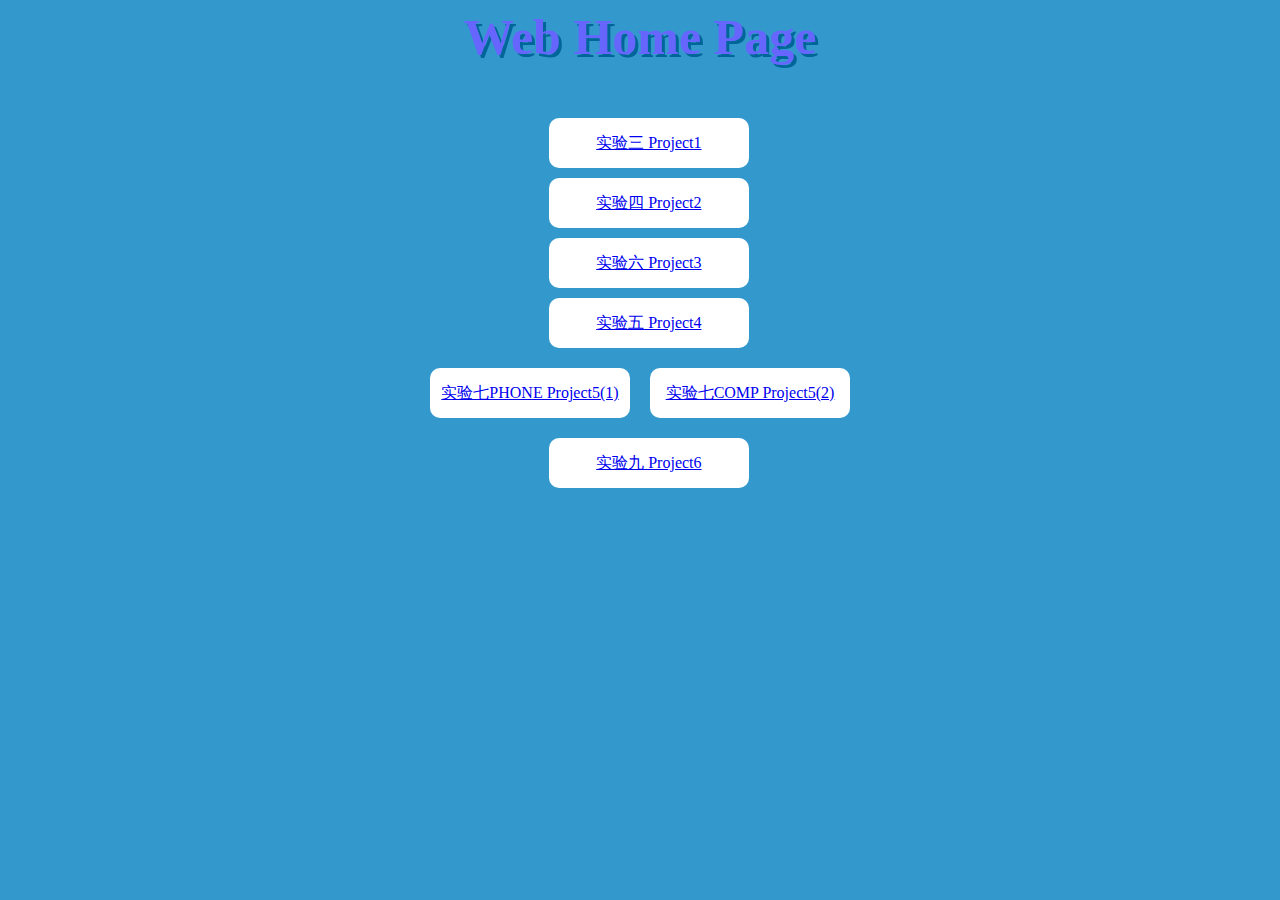
<file: index.html>
<!DOCTYPE html>
<html>
<head>
<meta charset="utf-8">
<meta http-equiv="X-UA-Compatible" content="IE=edge,chrome=1">
<title>Examples</title>
<meta name="description" content="">
<meta name="keywords" content="">
<link href="css/index.css" rel="stylesheet">
</head>
<body bgcolor="#39c">
	<div class="web">Web Home Page</div>

    		<div class="box1">
    			<a href="project1/index.html" target="_blank">实验三  Project1</a>
    		</div>
    		
    	<div class="box1">
    		<a href="project2/index.html" target="_blank">实验四  Project2</a>
    	</div>

    	<div class="box1">
    		<a href="project3/index.html" target="_blank">实验六  Project3</a>
    	</div>
    	<div class="box1">
    		<a href="project4/index.html" target="_blank">实验五  Project4</a>
    	</div>
        <div class="bigbox"> 
    	<div class="box1">
    		<a href="project5(1)/index.html" target="_blank">实验七PHONE Project5(1)</a>
    	</div>
    	<div class="box1">
    		<a href="project5(2)/index.html" target="_blank">实验七COMP Project5(2)</a>
    	</div>
        </div>
        <div class="box1">
    		<a href="project6/index.html" target="_blank">实验九  Project6</a>
</body>
</html>
</file>
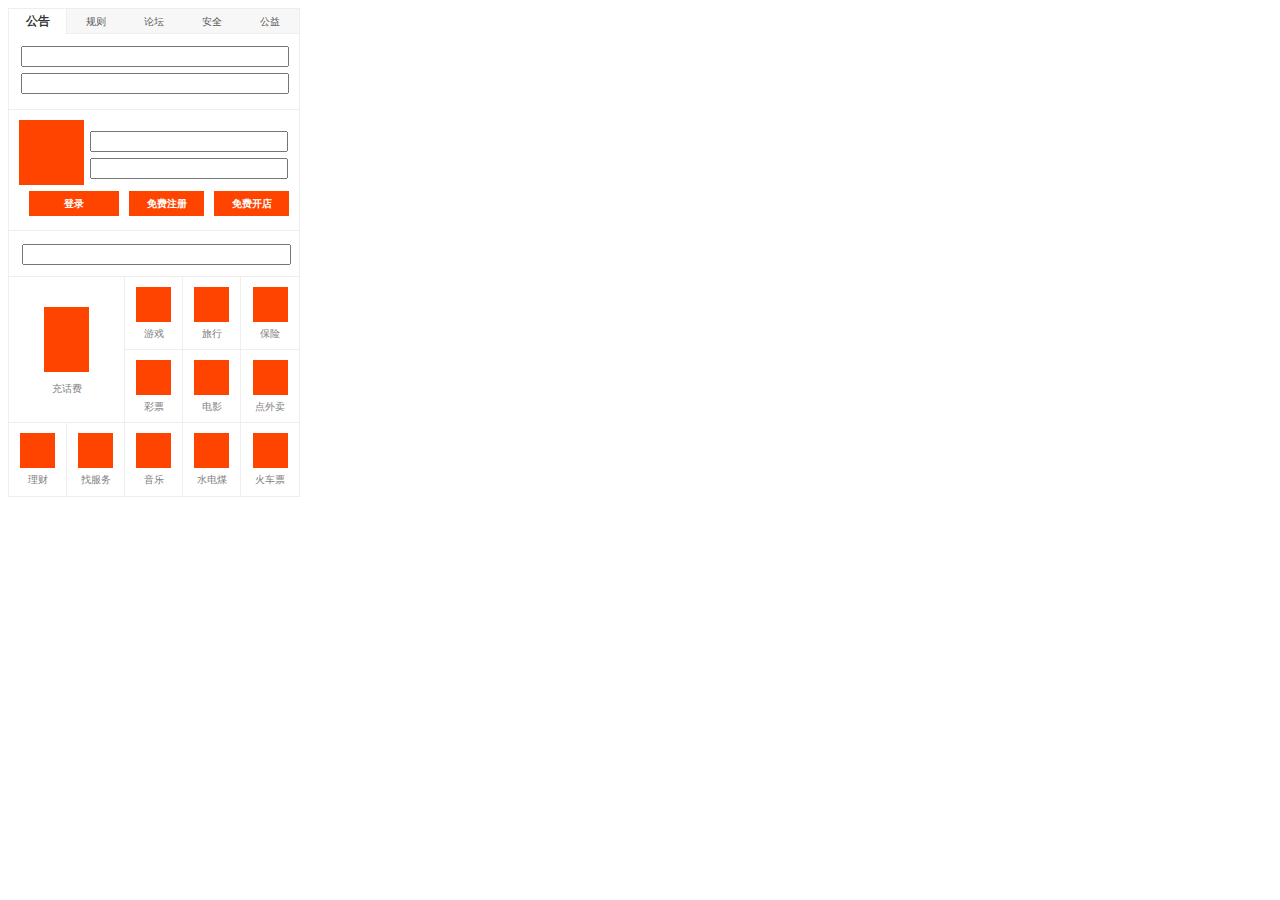
<file: project1/index.html>
<!DOCTYPE html>
<html>
<head>
<meta charset="utf-8">
<meta http-equiv="X-UA-Compatible" content="IE=edge,chrome=1">
<title>Examples</title>
<meta name="description" content="">
<meta name="keywords" content="">
<link href="css/index.css" rel="stylesheet">

</head>
<body>
        <div class="box1">
			<div class="bb1">公告</div>
			<div class="bb2">规则</div>
			<div class="bb2">论坛</div>
			<div class="bb2">安全</div>
			<div class="bb2">公益</div>
        	<input type="text" class="t1">
        	<input type="text" class="t1">
        </div>

        <div class="box2">
            <div class="bb1"></div>
        	<input type="text" class="t2">
        	<input type="text" class="t2">
        </div>
		<div class="box3">
			<div class="bb1">登录</div>
        	<div class="bb2">免费注册</div>
        	<div class="bb2">免费开店</div>
		</div>
        <div class="box4">
        	<input type="text" class="t3">
        </div>

        <div class="box5">
        	<div class="bb1">
        		<div class="b1"></div>
        		充话费
        	</div>
        	<div class="bb4">
        		<div class="b2"></div>
        		保险
        	</div>
        	<div class="bb2">
        		<div class="b2"></div>
        		旅行
        	</div>
        	<div class="bb2">
        		<div class="b2"></div>
        		游戏
        	</div>
        	<div class="bb5">
        		<div class="b2"></div>
        		点外卖
        	</div>
        	<div class="bb3">
        		<div class="b2"></div>
        		电影
        	</div>
        	<div class="bb3">
        		<div class="b2"></div>
        		彩票
        	</div>
        </div>

        <div class="box6">
        	<div class="bb1">
        		<div class="b1"></div>
        		理财
        	</div>
        	<div class="bb1">
        		<div class="b1"></div>
        		找服务
        	</div>
        	<div class="bb1">
        		<div class="b1"></div>
        		音乐
        	</div>
        	<div class="bb1">
        		<div class="b1"></div>
        		水电煤
        	</div>
        	<div class="bb2">
        		<div class="b1"></div>
        		火车票
        	</div>
        </div>
</body>
</html>
</file>
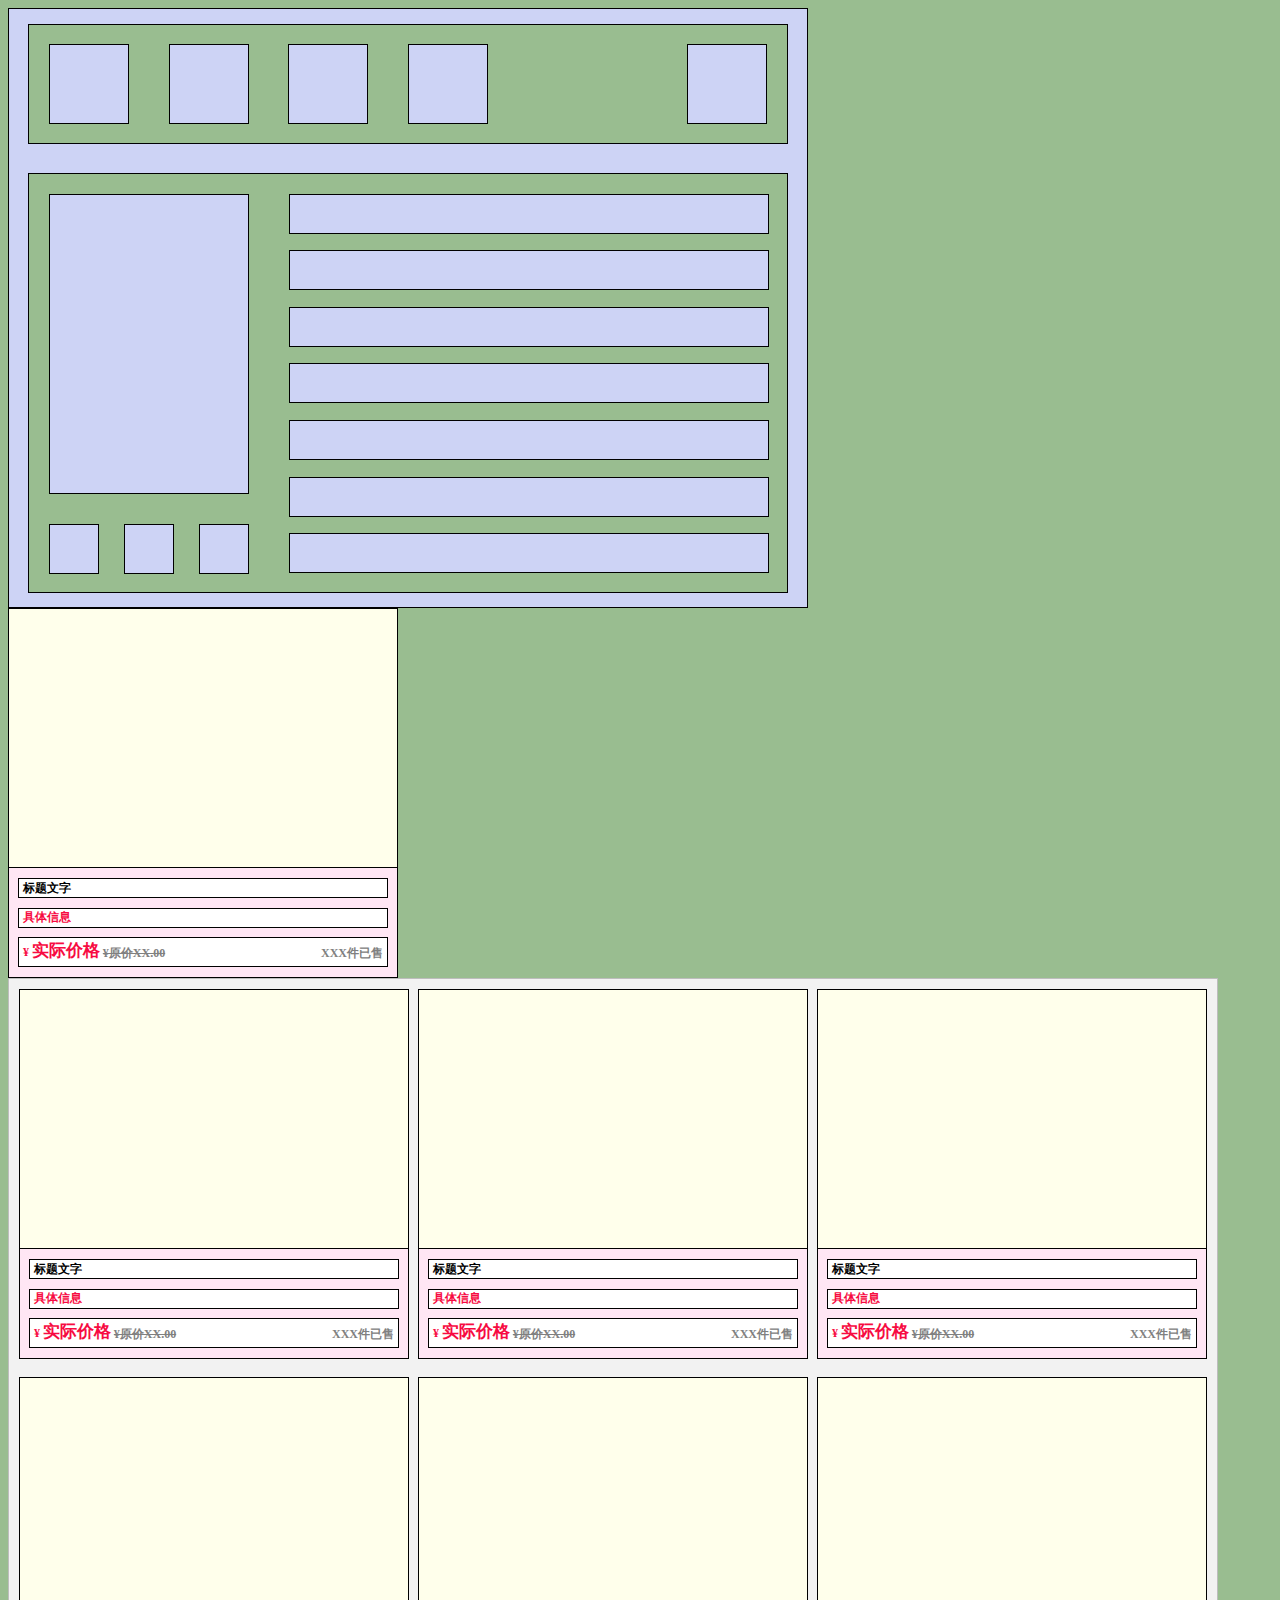
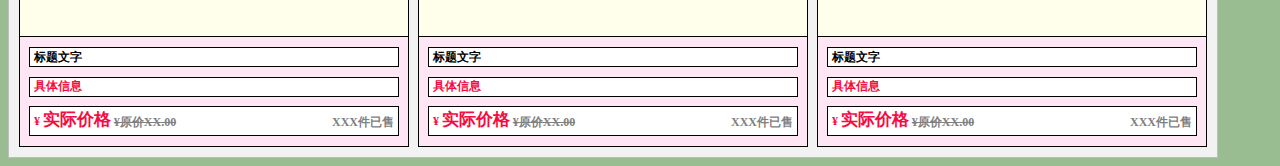
<file: project2/index.html>
<!DOCTYPE html>
<html>
<head>
<meta charset="utf-8">
<meta http-equiv="X-UA-Compatible" content="IE=edge,chrome=1">
<title>Examples</title>
<meta name="description" content="">
<meta name="keywords" content="">
<link href="css/index.css" rel="stylesheet">
</head>
<body bgcolor="#99bd90">
    <div class="ui-layout">
    	<div class="ui-layout-container">
    		<div class="ui-layout-container-item"></div>
    		<div class="ui-layout-container-item"></div>
    		<div class="ui-layout-container-item"></div>
    		<div class="ui-layout-container-item"></div>
    		<div class="ui-layout-container-null"></div>
    		<div class="ui-layout-container-item"></div>
    	</div>
    	<div class="ui-sublayout">
    		<div class="ui-sublayout-leftcontainer">
    			<div class="ui-sublayout-leftcontainer-item1"></div>
    			<div class="ui-sublayout-leftcontainer-item2"></div>
    			<div class="ui-sublayout-leftcontainer-item2"></div>
    			<div class="ui-sublayout-leftcontainer-item2"></div>
    		</div>
    		<div class="ui-sublayout-rightcontainer">
    		<div class="ui-sublayout-rightcontainer-item"></div>
    		<div class="ui-sublayout-rightcontainer-item"></div>
    		<div class="ui-sublayout-rightcontainer-item"></div>
    		<div class="ui-sublayout-rightcontainer-item"></div>
    		<div class="ui-sublayout-rightcontainer-item"></div>
    		<div class="ui-sublayout-rightcontainer-item"></div>
    		<div class="ui-sublayout-rightcontainer-item"></div>
    		</div>
    	</div>
    </div>

    <div class="ui-onegoods">
    	<div class="ui-img"></div>
    	<div class="ui-container">
    		<div class="ui-container-title">标题文字</div>
    		<div class="ui-container-infor">具体信息</div>
    		<div class="ui-container-price">
    			<div class="ui-container-price-sign">¥</div>
    			<div class="ui-container-price-realprice">实际价格</div>
    			<div class="ui-container-price-preprice">¥原价XX.00</div>
    			<div class="ui-container-price-null"></div>
    			<div class="ui-container-price-sell">XXX件已售</div>
    		</div>
    	</div>
    </div>

    <div class="ui-allgoods">
    	<div class="ui-onegoods">
    		<div class="ui-img"></div>
        <div class="ui-container">
            <div class="ui-container-title">标题文字</div>
            <div class="ui-container-infor">具体信息</div>
            <div class="ui-container-price">
                <div class="ui-container-price-sign">¥</div>
                <div class="ui-container-price-realprice">实际价格</div>
                <div class="ui-container-price-preprice">¥原价XX.00</div>
                <div class="ui-container-price-null"></div>
                <div class="ui-container-price-sell">XXX件已售</div>
            </div>
    	</div>
    	</div>
    	<div class="ui-onegoods">
    		<div class="ui-img"></div>
        <div class="ui-container">
            <div class="ui-container-title">标题文字</div>
            <div class="ui-container-infor">具体信息</div>
            <div class="ui-container-price">
                <div class="ui-container-price-sign">¥</div>
                <div class="ui-container-price-realprice">实际价格</div>
                <div class="ui-container-price-preprice">¥原价XX.00</div>
                <div class="ui-container-price-null"></div>
                <div class="ui-container-price-sell">XXX件已售</div>
            </div>
    	</div>
    	</div>
    	<div class="ui-onegoods">
    		<div class="ui-img"></div>
        <div class="ui-container">
            <div class="ui-container-title">标题文字</div>
            <div class="ui-container-infor">具体信息</div>
            <div class="ui-container-price">
                <div class="ui-container-price-sign">¥</div>
                <div class="ui-container-price-realprice">实际价格</div>
                <div class="ui-container-price-preprice">¥原价XX.00</div>
                <div class="ui-container-price-null"></div>
                <div class="ui-container-price-sell">XXX件已售</div>
            </div>
        </div>
    	</div>
    	<div class="ui-onegoods">
    		<div class="ui-img"></div>
        <div class="ui-container">
            <div class="ui-container-title">标题文字</div>
            <div class="ui-container-infor">具体信息</div>
            <div class="ui-container-price">
                <div class="ui-container-price-sign">¥</div>
                <div class="ui-container-price-realprice">实际价格</div>
                <div class="ui-container-price-preprice">¥原价XX.00</div>
                <div class="ui-container-price-null"></div>
                <div class="ui-container-price-sell">XXX件已售</div>
            </div>
    	</div>
    	</div>
    	<div class="ui-onegoods">
    		<div class="ui-img"></div>
        <div class="ui-container">
            <div class="ui-container-title">标题文字</div>
            <div class="ui-container-infor">具体信息</div>
            <div class="ui-container-price">
                <div class="ui-container-price-sign">¥</div>
                <div class="ui-container-price-realprice">实际价格</div>
                <div class="ui-container-price-preprice">¥原价XX.00</div>
                <div class="ui-container-price-null"></div>
                <div class="ui-container-price-sell">XXX件已售</div>
            </div>
        </div>
    	</div>
    	<div class="ui-onegoods">
    		<div class="ui-img"></div>
    	<div class="ui-container">
    		<div class="ui-container-title">标题文字</div>
    		<div class="ui-container-infor">具体信息</div>
    		<div class="ui-container-price">
    			<div class="ui-container-price-sign">¥</div>
    			<div class="ui-container-price-realprice">实际价格</div>
    			<div class="ui-container-price-preprice">¥原价XX.00</div>
    			<div class="ui-container-price-null"></div>
    			<div class="ui-container-price-sell">XXX件已售</div>
    		</div>
    	</div>
    	</div>
    </div>
</body>
</html>
</file>
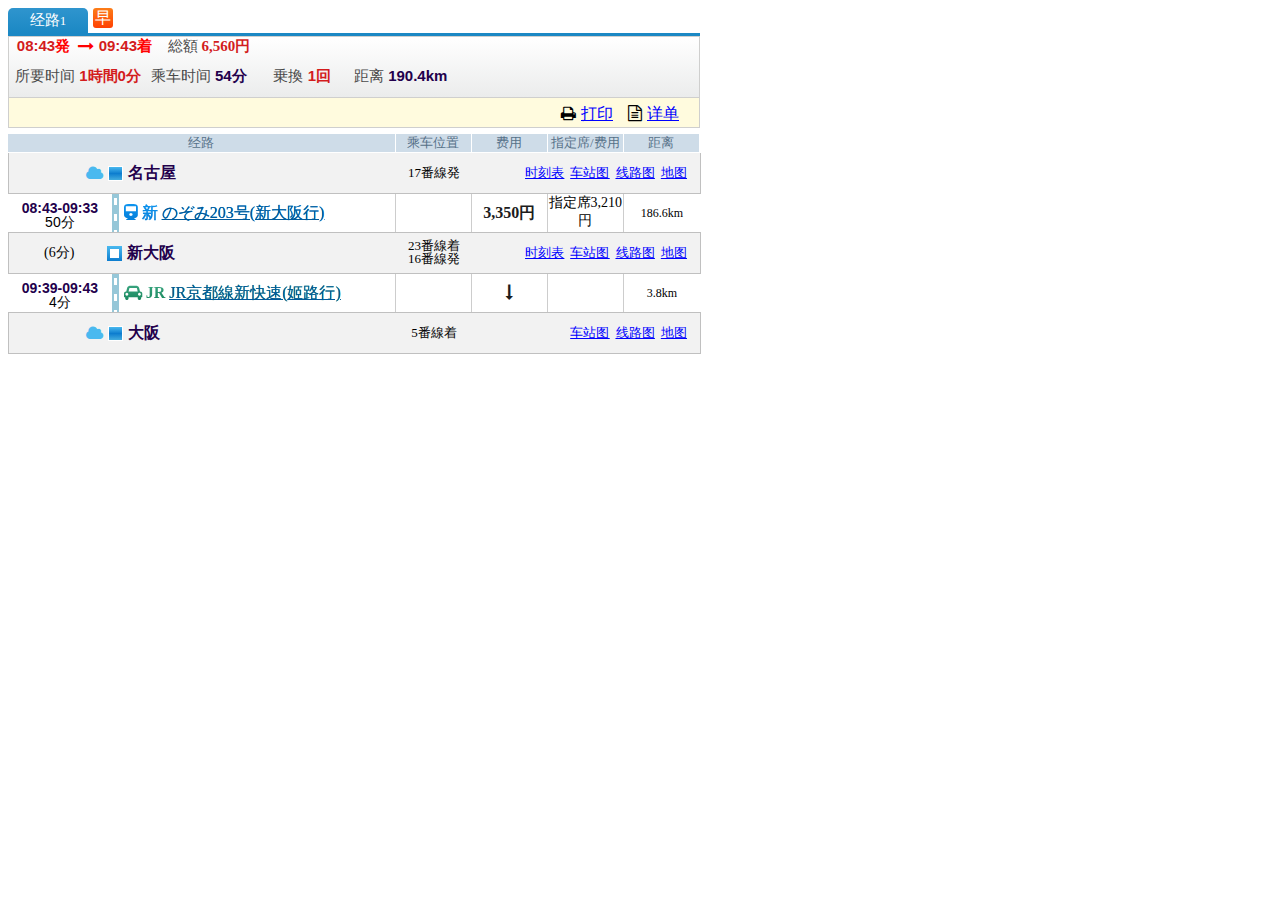
<file: project4/index.html>
<!DOCTYPE html>
<html>
<head>
<meta charset="utf-8">
<meta http-equiv="X-UA-Compatible" content="IE=edge,chrome=1">
<title>Examples</title>
<meta name="description" content="">
<meta name="keywords" content="">
<link href="lib/font-awesome-4.7.0/css/font-awesome.min.css" rel="stylesheet">
<link rel="stylesheet" type="text/css" href="css/index.css">
</head>
<body>
    <div class="ui-line">
    	<div class="ui-line-road">经路</div>
    	<div class="ui-line-morning">早</div>
    </div>

    <div class="ui-data">
    	<div class="ui-data-deptime">08:43</div>
    	<div class="ui-data-arrow">
    		<i class="fa fa-long-arrow-right"></i>
    	</div>
    	<div class="ui-data-arrtime">09:43</div>
    	<div class="ui-data-money">総額</div>
    	<div class="ui-data-alltime">所要时间</div>
    	<div class="ui-data-ridetime">乘车时间</div>
    	<div class="ui-data-transfer">乗換</div>
    	<div class="ui-data-distance">距离</div>
    </div>

    <div class="ui-print">
    	<i class="fa fa-print"></i>
    	<i class="fa fa-file-text-o"></i>
    </div>

    <div class="ui-classify">
    	<div class="ui-classify-bigdiv">经路</div>
    	<div class="ui-classify-smalldiv">乘车位置</div>
    	<div class="ui-classify-smalldiv">费用</div>
    	<div class="ui-classify-smalldiv">指定席/费用</div>
    	<div class="ui-classify-smalldiv">距离</div>
    </div>

    <div class="ui-place head">
    	<div class="ui-place-name">
    		<i class="fa fa-cloud"></i>
    		<div class="ui-place-name-square">
    			<div class="ui-place-name-square-square"></div>
    		</div>名古屋
    	</div>
    	<div class="ui-place-location">17番線発</div>
    	<div class="ui-place-allmap">
    		<div class="ui-place-allmap-map">时刻表</div>
    		<div class="ui-place-allmap-map">车站图</div>
    		<div class="ui-place-allmap-map">线路图</div>
    		<div class="ui-place-allmap-map small">地图</div>
    	</div>
    </div>

    <div class="ui-train ">
    	<div class="ui-train-time">
    		<p class="ui-train-time-diftime">08:43-09:33</p>
			<p>50分</p>
    	</div>
    	<div class="ui-train-zebra">
    		<div class="ui-train-zebra-stri"></div>
    	</div>
    	<div class="ui-train-trains new">
    		<i class="fa fa-train"></i>
    		新
    	</div>
    	<div class="ui-train-null"></div>
    	<div class="ui-train-money">3,350円</div>
    	<div class="ui-train-appmoney">指定席3,210円</div>
    	<div class="ui-train-distance">186.6km</div>
    </div>

    <div class="ui-place">
    	<div class="ui-place-name newdaban">
    		<div class="ui-place-name-square2">
    			<div class="ui-place-name-square2-square"></div>
    		</div>
    		新大阪
    	</div>
    	<div class="ui-place-location double">
    		<p>23番線着</p>
    		<p>16番線発</p>
    	</div>
    	<div class="ui-place-allmap">
    		<div class="ui-place-allmap-map">时刻表</div>
    		<div class="ui-place-allmap-map">车站图</div>
    		<div class="ui-place-allmap-map">线路图</div>
    		<div class="ui-place-allmap-map small">地图</div>
    	</div>
    </div>
    <div class="ui-train">
    	<div class="ui-train-time">
    		<p class="ui-train-time-diftime">09:39-09:43</p>
    		<p>4分</p>
    	</div>
    	<div class="ui-train-zebra">
    		<div class="ui-train-zebra-stri"></div>
    	</div>
    	<div class="ui-train-trains jr">
    		<i class="fa fa-car"></i>
    		JR
    	</div>
    	<div class="ui-train-null"></div>
    	<div class="ui-train-money">
    		<i class="fa fa-long-arrow-down"></i>
    	</div>
    	<div class="ui-train-appmoney"></div>
    	<div class="ui-train-distance">3.8km</div>
    </div>

    <div class="ui-place">
    	<div class="ui-place-name">
    		<i class="fa fa-cloud"></i>
    		<div class="ui-place-name-square">
    			<div class="ui-place-name-square-square"></div>
    		</div>
    		大阪
    	</div>
    	<div class="ui-place-location">5番線着</div>
    	<div class="ui-place-allmap">
    		<div class="ui-place-allmap-map"></div>
    		<div class="ui-place-allmap-map">车站图</div>
    		<div class="ui-place-allmap-map">线路图</div>
    		<div class="ui-place-allmap-map small">地图</div>
    	</div>
    </div>

</body>
</html>
</file>
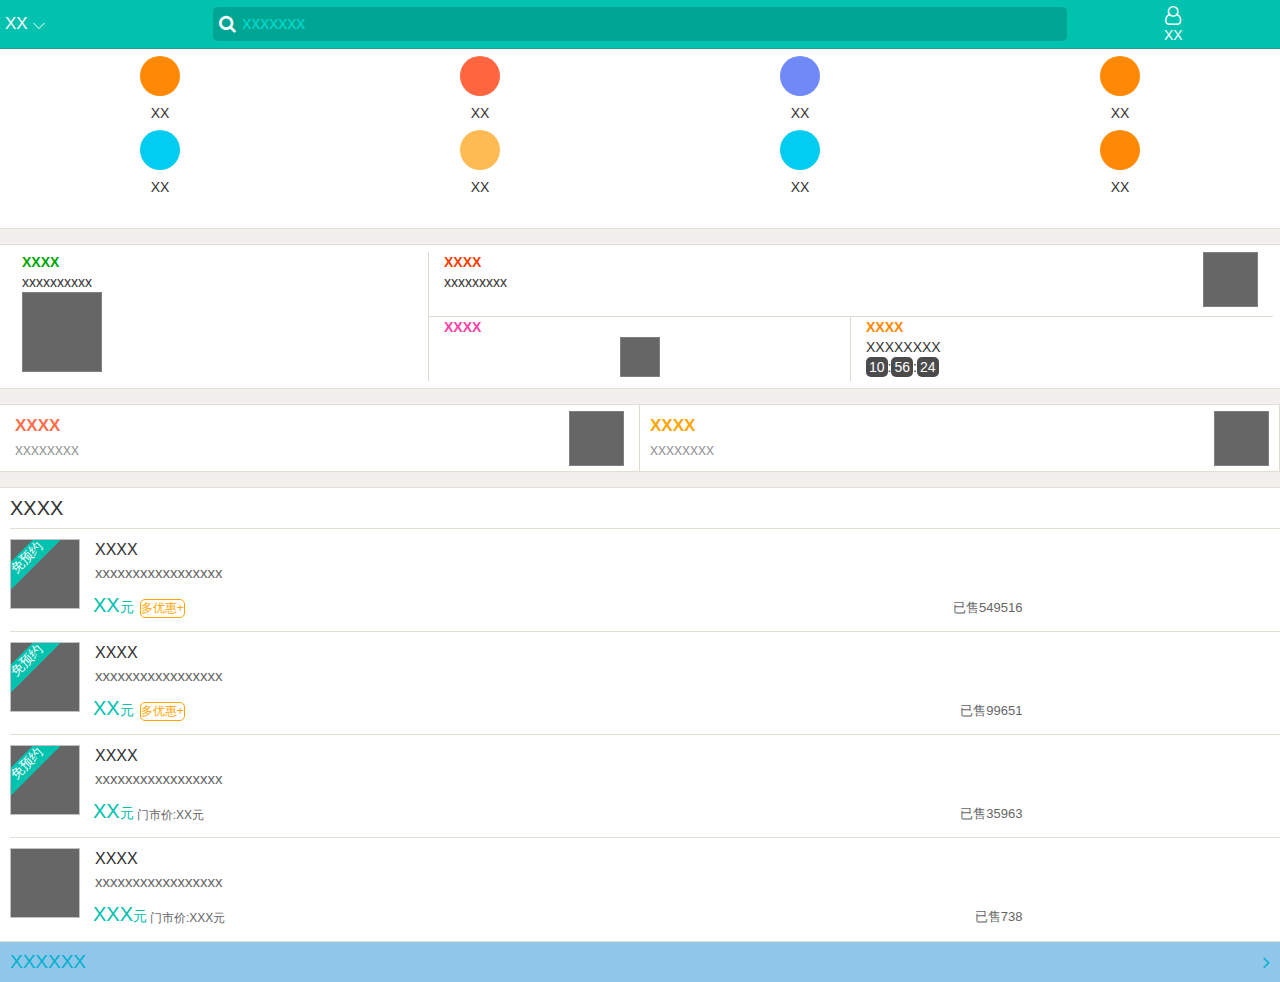
<file: project5(1)/index.html>
<!DOCTYPE html>
<html>
<head>
<meta charset="utf-8">
<meta http-equiv="X-UA-Compatible" content="IE=edge,chrome=1">
<meta name="viewport" content="width=device-width,initial-scale=1">
<title>Examples</title>
<meta name="description" content="">
<meta name="keywords" content="">
<link href="lib/bootstrap-3.3.7-dist/css/bootstrap.min.css" rel="stylesheet">
<link rel="stylesheet" type="text/css" href="lib/font-awesome-4.7.0/css/font-awesome.min.css">
<link rel="stylesheet" type="text/css" href="css/index.css">
</head>
<body>
    <div class="ui-phone container-fluid">
    	<div class="ui-head row">
    		<div class="ui-head-chev col-md-2 col-xs-2">
    			XX
    			<div class="ui-head-chevback"></div>
    			<div class="ui-head-chevcover"></div>
    		</div>
    		<div class="ui-head-search col-md-8 col-xs-8">
    			<i class="fa fa-search"></i>
    		</div>
    		<div class="ui-head-user col-md-2 col-xs-2">
    			<i class="fa fa-user-o fa-lg"></i>
    			<p>XX</p>
    		</div>
    	</div>

        <div class="ui-circles row">
            <div class="ui-rowcircle">
            <div class="ui-circle col-md-3 col-xs-3">
            <div class="ui-circle-c coloro"></div>XX</div>
            <div class="ui-circle col-md-3 col-xs-3">
            <div class="ui-circle-c colorr"></div>XX</div>
            <div class="ui-circle col-md-3 col-xs-3">
            <div class="ui-circle-c colorp"></div>XX</div>
            <div class="ui-circle col-md-3 col-xs-3">
            <div class="ui-circle-c coloro"></div>XX</div>
        </div>
        <div class="ui-rowcircle">
            <div class="ui-circle col-md-3 col-xs-3">
            <div class="ui-circle-c colorb"></div>XX</div>
            <div class="ui-circle col-md-3 col-xs-3">
            <div class="ui-circle-c colory"></div>XX</div>
            <div class="ui-circle col-md-3 col-xs-3">
            <div class="ui-circle-c colorb"></div>XX</div>
            <div class="ui-circle col-md-3 col-xs-3">
            <div class="ui-circle-c coloro"></div>XX</div>
        </div>      
        </div>


        
    	<div class="ui-gooda row">
                <div class="ui-gooda-c1 col-md-4 col-xs-4">
                    <p class="ui-goodac-word1">XXXX</p>
                    <p class="ui-goodac-word2">xxxxxxxxxx</p>
                    <div class="ui-goodac-pic"></div>
                </div>
                <div class="ui-gooda-c2 col-md-8 col-xs-8 row">
                    <div class="ui-gooda-r col-md-12 col-xs-12">
                        <div class="ui-goodac-word">
                        <p class="ui-goodac-word1">XXXX</p>
                        <p class="ui-goodac-word2">xxxxxxxxx</p>
                        </div>
                        <div class="ui-goodac-pic2"></div>
                    </div>
                    <div class="ui-gooda-p col-md-6 col-xs-6">
                        <p class="ui-goodac-word">XXXX</p>
                        <div class="ui-goodac-pic3"></div>
                    </div>
                    <div class="ui-gooda-y col-md-6 col-xs-6">
                        <p class="ui-gooda-word1">XXXX</p>
                        <p class="ui-gooda-word2">XXXXXXXX</p>
                        <div class="ui-gooda-ycount">
                            <div class="ui-gooda-yday">10</div>
                            :<div class="ui-gooda-yhour">56</div>
                            :<div class="ui-gooda-ymin">24</div>
                        </div>
                    </div>
                </div>
        </div>
        
        <div class="ui-goodb row">
            <div class="ui-goodb-c1 col-md-6 col-xs-6">
                <div class="ui-goodb-word">
                    <p class="ui-goodb-word1">XXXX</p>
                    <p class="ui-goodb-word2">xxxxxxxx</p>
                </div>
                <div class="ui-goodb-pic"></div>
            </div>
            <div class="ui-goodb-c2 col-md-6 col-xs-6">
                <div class="ui-goodb-word">
                    <p class="ui-goodb-word1">XXXX</p>
                    <p class="ui-goodb-word2">xxxxxxxx</p>
                </div>
                <div class="ui-goodb-pic"></div>
            </div>
        </div>
        
        <div class="ui-list">
            <div class="ui-list-head">XXXX</div>
            <div class="ui-list-good">
                <div class="ui-list-good-pic col-xs-3 col-md-3">
                    <div class="ui-list-good-picword">免预约</div>
                </div>
                <div class="ui-list-good-inf col-xs-9 col-md-9">
                    <div class="ui-list-goodi-name">
                        <p class="ui-list-name-big">XXXX</p>
                        <p class="ui-list-name-small">xxxxxxxxxxxxxxxxx</p>
                    </div>
                    <div class="ui-list-goodi-price">
                        <div class="ui-list-price-pr">XX</div>
                        <div class="ui-list-price-fa1">多优惠+</div>
                        <div class="ui-list-price-null"></div>
                        <div class="ui-list-price-sell">已售549516</div>
                    </div>
                </div>
            </div>
            <div class="ui-list-good">
                <div class="ui-list-good-pic col-xs-3 col-md-3">
                    <div class="ui-list-good-picword">免预约</div>
                </div>
                <div class="ui-list-good-inf col-xs-9 col-md-9">
                    <div class="ui-list-goodi-name">
                        <p class="ui-list-name-big">XXXX</p>
                        <p class="ui-list-name-small">xxxxxxxxxxxxxxxxx</p>
                    </div>
                    <div class="ui-list-goodi-price">
                        <div class="ui-list-price-pr">XX</div>
                        <div class="ui-list-price-fa1">多优惠+</div>
                        <div class="ui-list-price-null"></div>
                        <div class="ui-list-price-sell">已售99651</div>
                    </div>
                </div>
            </div>
            <div class="ui-list-good">
                <div class="ui-list-good-pic col-xs-3 col-md-3">
                    <div class="ui-list-good-picword">免预约</div>
                </div>
                <div class="ui-list-good-inf col-xs-9 col-md-9">
                    <div class="ui-list-goodi-name">
                        <p class="ui-list-name-big">XXXX</p>
                        <p class="ui-list-name-small">xxxxxxxxxxxxxxxxx</p>
                    </div>
                    <div class="ui-list-goodi-price">
                        <div class="ui-list-price-pr">XX</div>
                        <div class="ui-list-price-fa2">门市价:XX元</div>
                        <div class="ui-list-price-null"></div>
                        <div class="ui-list-price-sell">已售35963</div>
                    </div>
                </div>
            </div>
            <div class="ui-list-good">
                <div class="ui-list-good-piclast col-xs-3 col-md-3"></div>
                <div class="ui-list-good-inf col-xs-9 col-md-9">
                    <div class="ui-list-goodi-name">
                        <p class="ui-list-name-big">XXXX</p>
                        <p class="ui-list-name-small">xxxxxxxxxxxxxxxxx</p>
                    </div>
                    <div class="ui-list-goodi-price">
                        <div class="ui-list-price-pr">XXX</div>
                        <div class="ui-list-price-fa2">门市价:XXX元</div>
                        <div class="ui-list-price-null"></div>
                        <div class="ui-list-price-sell">已售738</div>
                    </div>
                </div>
            </div>
        </div>
        
        <div class="ui-tail">
            <span>XXXXXX</span>
            <i class="fa fa-angle-right"></i>
        </div>

    </div>

    <script src="lib/jQuery/jquery-3.2.1.js"></script>
    <script src="lib/bootstrap-3.3.7-dist/js/bootstrap.min.js"></script>
</body>
</html>
</file>
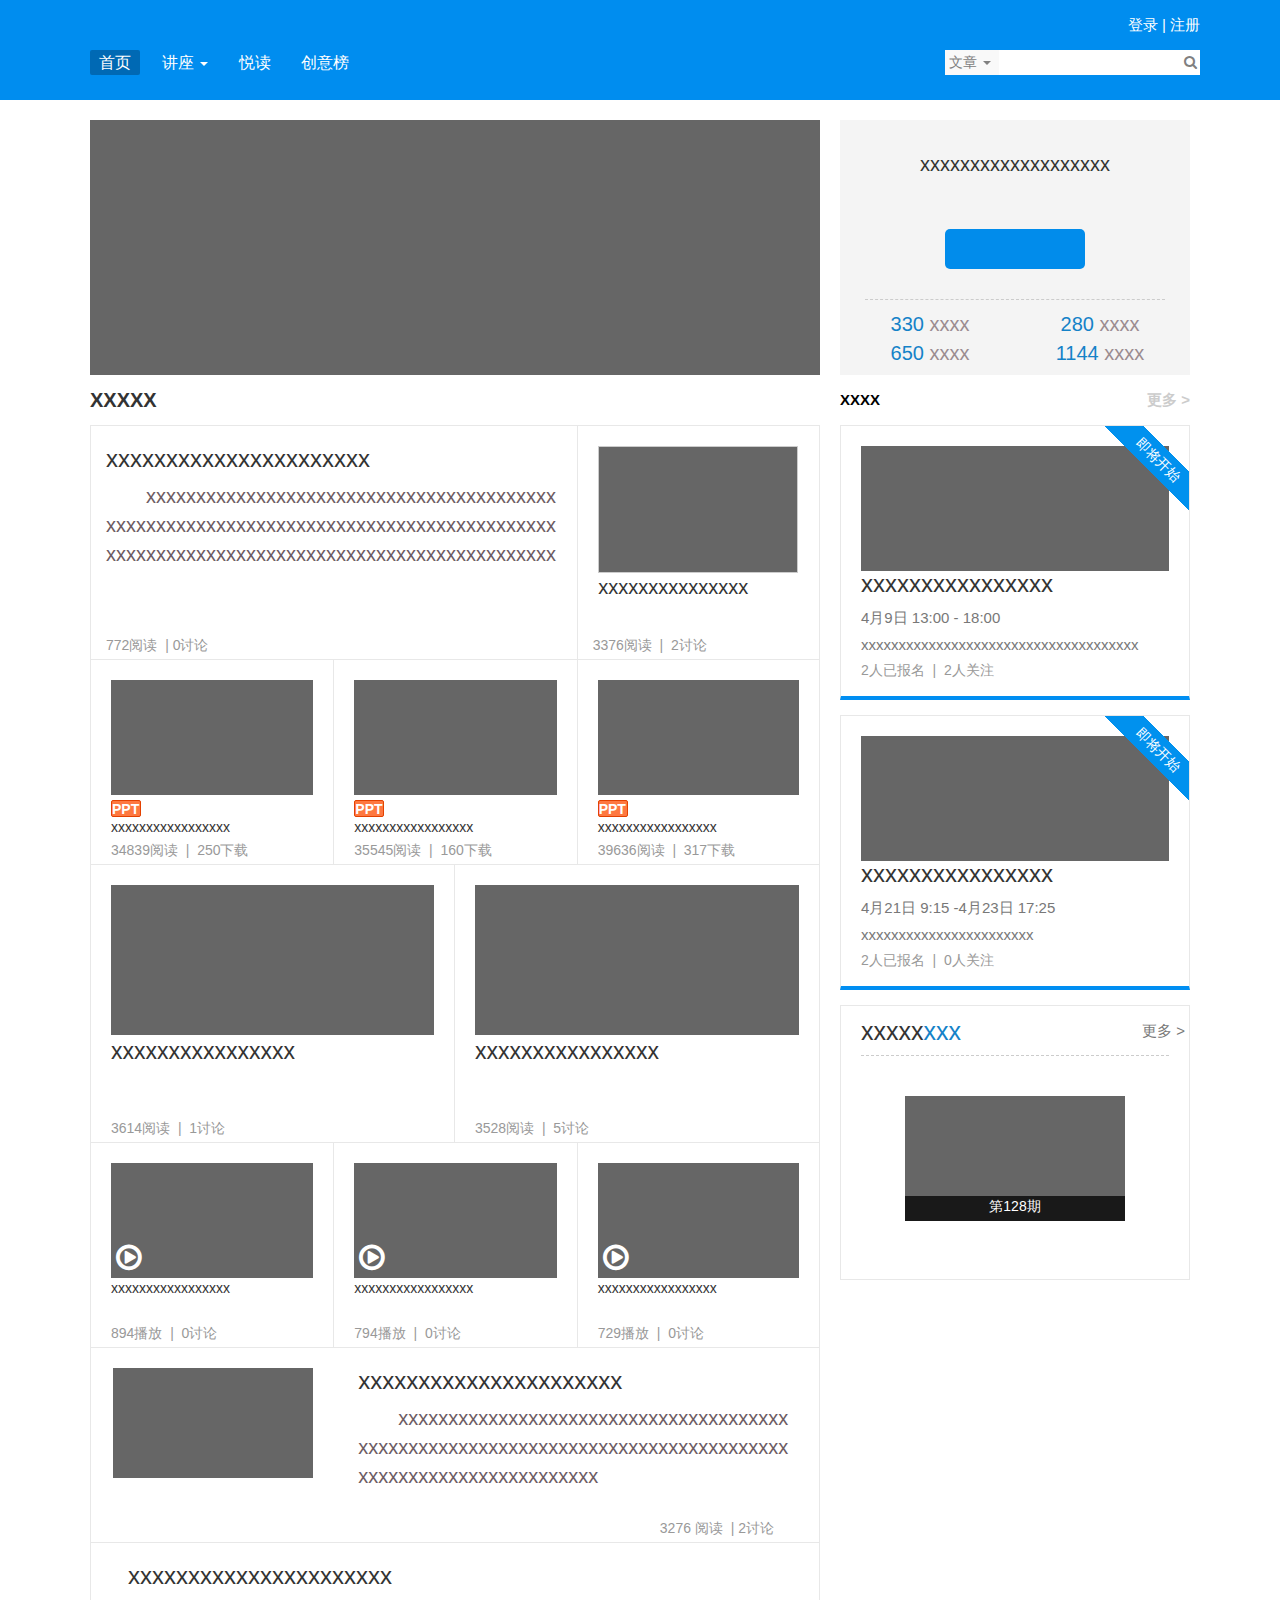
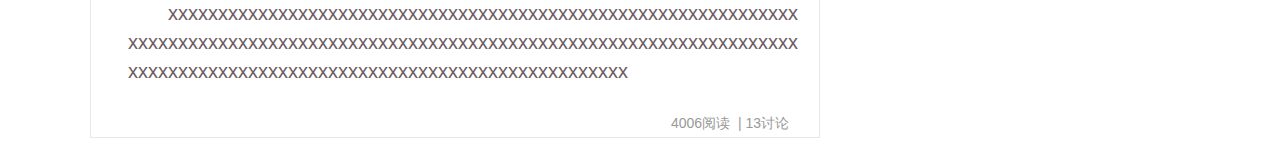
<file: project5(2)/index.html>
<!DOCTYPE html>
<html>
<head>
<meta charset="utf-8">
<meta http-equiv="X-UA-Compatible" content="IE=edge,chrome=1">
<meta name="viewport" content="width=device-width,initial-scale=1">
<title>Examples</title>
<meta name="description" content="">
<meta name="keywords" content="">
<link href="lib/bootstrap-3.3.7-dist/css/bootstrap.min.css" rel="stylesheet">
<link rel="stylesheet" type="text/css" href="lib/font-awesome-4.7.0/css/font-awesome.min.css">
<link rel="stylesheet" type="text/css" href="css/index.css">
</head>
<body>

	<div class="ui-computer container-fluid">
		<div class="ui-head">
			<div class="ui-head-content container">
				<div class="ui-head-content-entry row">
				登录 | 注册
				</div>
				<div class="ui-head-content-homepage row">
					<div class="hp-item deep-blue">首页</div>
					<div class="hp-item">讲座
					<span class="caret"></span></div>

					<div class="hp-item">悦读</div>
					<div class="hp-item">创意榜</div>
					<div class="hp-null"></div>
					<div class="hp-search">
						<div class="hp-search-art ">
							&nbsp;文章
							<span class="caret"></span> &nbsp;
						</div>
						<input type="text" class="hp-search-input">
						<div class="hp-search-sear">
							<i class="fa fa-search "></i>
						</div>
					</div>
				</div>
			</div>
		</div>
		<div class="ui-content container">
			<div class="ui-content-left col-md-8 col-sm-8 row">
				<div class="ui-content-lbigpic col-md-12 col-sm-12"></div>
				<div class="ui-content-word col-md-12 col-sm-12">XXXXX</div>
				<div class="ui-content-item84-8 col-md-8 col-sm-8">
					<div class="item84-8-text">
						<h3>xxxxxxxxxxxxxxxxxxxxxx</h3>
						<p class="detail">xxxxxxxxxxxxxxxxxxxxxxxxxxxxxxxxxxxxxxxxxxxxxxxxxxxxxxxxxxxxxxxxxxxxxxxxxxxxxxxxxxxxxxxxxxxxxxxxxxxxxxxxxxxxxxxxxxxxxxxxxxxxxxxxxxx</p>
					</div>
					<div class="item-tail">
						<span>772阅读&nbsp;&nbsp;</span>|<span>&nbsp;0讨论</span>
					</div>
				</div>
				<div class="ui-content-item84-4 col-md-4 col-sm-4">
					<div class="item84-4-pic"></div>
					<div class="item84-4-text">xxxxxxxxxxxxxxx</div>
					<div class="item-tail">
						<span>3376阅读&nbsp;&nbsp;</span>|
						<span>&nbsp;2讨论</span>
					</div>
				</div>
				<div class="ui-content-item444-4 col-md-4 col-sm-4">
					<div class="item444-4-pic"></div>
					<div class="item444-4-ppt">PPT</div>
					<div class="item444-4-text">xxxxxxxxxxxxxxxxx</div>
					<div class="item-tail">
						<span>34839阅读&nbsp;&nbsp;</span>|
						<span>&nbsp;250下载</span>
					</div>
				</div>
				<div class="ui-content-item444-4 col-md-4 col-sm-4">
					<div class="item444-4-pic"></div>
					<div class="item444-4-ppt">PPT</div>
					<div class="item444-4-text">xxxxxxxxxxxxxxxxx</div>
					<div class="item-tail">
						<span>35545阅读&nbsp;&nbsp;</span>|
						<span>&nbsp;160下载</span>
					</div>
				</div>
				<div class="ui-content-item444-4last col-md-4 col-sm-4">
					<div class="item444-4-pic"></div>
					<div class="item444-4-ppt">PPT</div>
					<div class="item444-4-text">xxxxxxxxxxxxxxxxx</div>
					<div class="item-tail">
						<span>39636阅读&nbsp;&nbsp;</span>|
						<span>&nbsp;317下载</span>
					</div>
				</div>
				<div class="ui-content-item66-6 col-md-6 col-sm-6">
					<div class="item66-6-pic"></div>
					<div class="item66-6-text">xxxxxxxxxxxxxxxx</div>
					<div class="item-tail">
						<span>3614阅读&nbsp;&nbsp;</span>|
						<span>&nbsp;1讨论</span>
					</div>
				</div>
				<div class="ui-content-item66-6last col-md-6 col-sm-6">	  <div class="item66-6-pic"></div>
					<div class="item66-6-text">xxxxxxxxxxxxxxxx</div>
					<div class="item-tail">
						<span>3528阅读&nbsp;&nbsp;</span>|
						<span>&nbsp;5讨论</span>
					</div></div>
				<div class="ui-content-item444-4 col-md-4 col-sm-4">
					<div class="item444-4-pic">
						<i class="fa fa-play-circle-o"></i>
					</div>
					<div class="item444-4-text">xxxxxxxxxxxxxxxxx</div>
					<div class="item-tail">
						<span>894播放&nbsp;&nbsp;</span>|
						<span>&nbsp;0讨论</span>
					</div>
				</div>
				<div class="ui-content-item444-4 col-md-4 col-sm-4">
					<div class="item444-4-pic">
						<i class="fa fa-play-circle-o"></i>
					</div>
					<div class="item444-4-text">xxxxxxxxxxxxxxxxx</div>
					<div class="item-tail">
						<span>794播放&nbsp;&nbsp;</span>|
						<span>&nbsp;0讨论</span>
					</div>
				</div>
				<div class="ui-content-item444-4last col-md-4 col-sm-4">
					<div class="item444-4-pic">
						<i class="fa fa-play-circle-o"></i>
					</div>
					<div class="item444-4-text">xxxxxxxxxxxxxxxxx</div>
					<div class="item-tail">
						<span>729播放&nbsp;&nbsp;</span>|
						<span>&nbsp;0讨论</span>
					</div>
				</div>
				<div class="ui-content-item12-12 col-md-12 col-sm-12 row">
					<div class="item12-12 col-md-4 col-sm-4">
						<div class="item12-12-pic"></div>
					</div>
					<div class="item12-12-text col-md-8 col-sm-8">
						<h3>xxxxxxxxxxxxxxxxxxxxxx</h3>
						<p class="detail">xxxxxxxxxxxxxxxxxxxxxxxxxxxxxxxxxxxxxxxxxxxxxxxxxxxxxxxxxxxxxxxxxxxxxxxxxxxxxxxxxxxxxxxxxxxxxxxxxxxxxxxxxx</p>
						<div class="item-tailback">
						<span>3276	阅读&nbsp;&nbsp;</span>|<span>&nbsp;2讨论</span>
					</div>
					</div>
				</div>
				<div class="ui-content-item12-12 col-md-12 col-sm-12">
					<div class="item12-12-text">
						<h3>xxxxxxxxxxxxxxxxxxxxxx</h3>
						<p class="detail">xxxxxxxxxxxxxxxxxxxxxxxxxxxxxxxxxxxxxxxxxxxxxxxxxxxxxxxxxxxxxxxxxxxxxxxxxxxxxxxxxxxxxxxxxxxxxxxxxxxxxxxxxxxxxxxxxxxxxxxxxxxxxxxxxxxxxxxxxxxxxxxxxxxxxxxxxxxxxxxxxxxxxxxxxxxxxxxxxxxx</p>
					</div>
					<div class="item-tailback">
						<span>4006阅读&nbsp;&nbsp;</span>|<span>&nbsp;13讨论</span>
					</div>
				</div>
			</div>
			<div class="ui-content-right col-md-4 col-sm-4 row">
				<div class="ui-content-rentry">
					<div class="ui-content-rcenter">
						<p class="ui-content-rcenter-word">xxxxxxxxxxxxxxxxxxx</p>
						<div class="ui-content-rcenter-btn"></div>
					</div>
					<div class="ui-content-rdata row">
						<div class="rdata-word col-md-6 col-sm-6">
							<span class="light-blue">330</span> xxxx
						</div>
						<div class="rdata-word col-md-6 col-sm-6">
							<span class="light-blue">280</span> xxxx
						</div>
						<div class="rdata-word col-md-6 col-sm-6">
							<span class="light-blue">650</span> xxxx
						</div>
						<div class="rdata-word col-md-6 col-sm-6">
							<span class="light-blue">1144</span> xxxx
						</div>
					</div>
				</div>
				<div class="ui-content-word">
					<span class="light-black">XXXX</span>
					<span class="word-null"></span>
					<span>更多 ></span>
					
				</div>
				<div class="ui-content-ritem">
				<div class="ritem">
					<div class="ritem-start">
						<div class="ritem-startword">即将开始</div>
					</div>
					<div class="ritem-pic"></div>
					<div class="ritem-text">
						<h3 class="title">xxxxxxxxxxxxxxxx</h3>
						<p class="data">4月9日 13:00 - 18:00</p>
						<p class="data">xxxxxxxxxxxxxxxxxxxxxxxxxxxxxxxxxxxxx</p>
					</div>
					<div class="item-tail">
						<span>2人已报名&nbsp;&nbsp;</span>|
						<span>&nbsp;2人关注</span>
					</div>
				</div>
				</div>
				<div class="ui-content-ritem">
				<div class="ritem">
					<div class="ritem-start" >
						<div class="ritem-startword">即将开始</div>
					</div>
					<div class="ritem-pic"></div>
					<div class="ritem-text">
						<h3 class="title">xxxxxxxxxxxxxxxx</h3>
						<p class="data">4月21日 9:15 -4月23日 17:25</p>
						<p class="data">xxxxxxxxxxxxxxxxxxxxxxx</p>
					</div>
					<div class="item-tail">
						<span>2人已报名&nbsp;&nbsp;</span>|
						<span>&nbsp;0人关注</span>
					</div>
				</div>
				</div>
				<div class="ui-content-ritemlast">
					<div class="ritemlast-text">
					xxxxx<span class="light-blue">xxx</span>
					<span class="more">更多 ></span>
					</div>
					<div class="ritemlast-pic">
						<div class="ritemlast-pic-img"></div>
						<div class="ritemlast-pic-issue">第128期</div>
					</div>
				</div>
			</div>
		</div>
	</div>


    <script src="lib/jQuery/jquery-3.2.1.js"></script>
    <script src="lib/bootstrap-3.3.7-dist/js/bootstrap.min.js"></script>
</body>
</html>
</file>
<file: css/index.css>
@charset "UTF-8";
/**
 * 
 * @authors Your Name (you@example.org)
 * @date    2017-03-31 20:34:54
 * @version $Id$
 */

.web{
	width: 50%;
	height: 100px;
	margin: auto;
	text-align: center;
	color:#66f;
	font-weight: bolder;
	font-size: 50px;
	text-shadow: 3px 3px #069;
}


.box1{
	position: relative;
	width:200px;
	height: 50px;
	margin: 10px;
	border-radius: 10px;
	background-color: white;
	left: 42%;
	text-align: center;
	line-height: 50px;
}
.bigbox .box1{
	position: relative;
	left: 0px;
	width:200px;
	height: 50px;
	margin: 10px;
	border-radius: 10px;
	background-color: white;
	text-align: center;
	line-height: 50px;
}

.box1:hover{
	animation: myfirst 0.1s;
	transform:scale(0.9,0.9);
}

.box1:hover::before{
	position: absolute;
	content: "";
	width: 0;
    height: 0;
    border-top: 15px solid transparent;
    border-bottom: 15px solid transparent;
    border-left: 15px solid white;
	left:-20px;
	top: 15%;
}

.box1:hover::after{
	position: absolute;
	content: "";
	width: 0;
    height: 0;
    border-top: 15px solid transparent;
    border-bottom: 15px solid transparent;
    border-right: 15px solid white;
	left: 205px;
	top: 15%;
}

@keyframes myfirst{
	0% { transform: scale(1,1); }
	25% {transform: scale(0.98,0.98);}
	50% {transform: scale(0.96,0.96);}
	75% {transform: scale(0.94,0.94);}
	100% {transform: scale(0.9,0.9);}
}

.bigbox{
	width: 450px;
	margin: 0 auto;
	display: flex;
	justify-content: center;
}
</file>
<file: project1/css/index.css>
@charset "UTF-8";
/**
 * 
 * @authors Your Name (you@example.org)
 * @date    2017-03-24 10:51:27
 * @version $Id$
 */

.box1{
    width: 290px;
    height: 100px;
    border: 1px solid #eee;
    border-bottom: 0;
     }
.box1 .bb1{
	box-sizing: border-box;
	width: 20%;
	height: 25px;
	background-color: white;
	border-right: 1px solid #eee;
	color: rgba(0,0,0,0.8);
	text-align: center;
	line-height: 25px;
	font-size: 12px;
	font-weight: bold;
    float: left;
}

.box1 .bb2{
	box-sizing: border-box;
	width: 20%;
	height: 25px;
	border-bottom: 1px solid #eee;
	background-color: #f7f7f7;
	color: rgba(0,0,0,0.7);
	text-align: center;
	line-height: 25px;
	font-size: 10px;
	float: left;
}


 .box1 .t1{
 	position:relative;
 	width: 260px;
 	top: 9%;
 	left: 3%;
 	margin: 3px;
 }
.box2{
	width: 290px;
	height: 70px;
	border: 1px solid #eee;
	border-bottom: 0;
}

.box2 .bb1{
	width: 65px;
	height: 65px;
	margin: 10px;
	background-color: #f40;
}

.box2 .t2{
	position: relative;
	width: 190px;
	top: -67px;
    left: 78px;
    margin: 3px;
}

.box3{
	width:290px;
	height: 50px;
	border-left: 1px solid #eee;
	border-right: 1px solid #eee;
}

.box3 .bb1{
	position: relative;
	top: 6px;
	left: 5%;
	width: 90px;
	height: 25px;
	margin: 5px;
	background-color: #f40;
	font-size: 10px;
	font-weight: bold;
	color:white;
	text-align: center;
	line-height: 25px;
	float: left;
}
.box3 .bb2{
	position: relative;
	top: 6px;
	left: 15px;
	width: 75px;
	height: 25px;
	margin: 5px;
	background-color: #f40;
	font-size: 10px;
	font-weight: bold;
	color:white;
	text-align: center;
	line-height: 25px;
	float: left;
}


.box4{
	position: relative;
	width: 290px;
	height: 45px;
	border: 1px solid #eee;
	border-bottom: 0;
	text-align: center;
}

.box4 .t3{
	width: 90%;
	margin: 13px;
}

.box5{
	width: 290px;
	height: 145px;
	border: 1px solid #eee;
}

.box5 .bb1{
	box-sizing: border-box;
	width: 40%;
	height: 100%;
	border-right: 1px solid #eee;
	float: left;
	text-align: center;
	font-size: 10px;
	color: gray;
}

.box5 .bb2{
	box-sizing: border-box;
	width: 20%;
	height: 50%;
	border-right:1px solid #eee;
	border-bottom: 1px solid #eee;
    text-align: center;
    font-size: 10px;
    color: gray;
    float: right;
}

.box5 .bb3{
	width: 20%;
	height: 50%;
	border-right:1px solid #eee;
    box-sizing: border-box;
    text-align: center;
    font-size: 10px;
    color: gray;
    float: right;
}

.box5 .bb4{
	width: 20%;
	height: 50%;
	border-bottom: 1px solid #eee;
    box-sizing: border-box;
    text-align: center;
    font-size: 10px;
    color: gray;
    float: right;
}

.box5 .bb5{
	width: 20%;
	height: 50%;
    box-sizing: border-box;
    text-align: center;
    font-size: 10px;
    color: gray;
    float: right;
}

.box5 .bb1 .b1{
	width: 45px;
	height: 65px;
	margin: auto;
	margin-top: 30px;
	margin-bottom: 10px;
	background-color: #f40;
}

.box5 .bb2 .b2{
	width: 35px;
	height: 35px;
	margin: auto;
	margin-top:10px;
	margin-bottom: 5px;
	background-color: #f40;
}

.box5 .bb3 .b2{
	width: 35px;
	height: 35px;
	margin: auto;
	margin-top:10px;
	margin-bottom: 5px;
	background-color: #f40;
}

.box5 .bb4 .b2{
	width: 35px;
	height: 35px;
	margin: auto;
	margin-top:10px;
	margin-bottom: 5px;
	background-color: #f40;
}

.box5 .bb5 .b2{
	width: 35px;
	height: 35px;
	margin: auto;
	margin-top:10px;
	margin-bottom: 5px;
	background-color: #f40;
}

.box6{
	width: 290px;
	height: 73px;
	border: 1px solid #eee;
	border-top: 0;
}


.box6 .bb1{
	position: relative;
	box-sizing: border-box;
	width:20%;
	height: 100%;
	border-right: 1px solid #eee;
	text-align: center;
	font-size: 10px;
    color: gray;
    float: left;
    
}

.box6 .bb2{
	position: relative;
	box-sizing: border-box;
	width:20%;
	height: 100%;
	text-align: center;
	font-size: 10px;
    color: gray;
    float: left;
    
}

.box6 .bb1 .b1{
	width: 35px;
	height: 35px;
	margin: auto;
	margin-top:10px;
	margin-bottom: 5px;
	background-color: #f40;
}

.box6 .bb2 .b1{
	width: 35px;
	height: 35px;
	margin: auto;
	margin-top:10px; 
	margin-bottom: 5px;
	background-color: #f40;
}
</file>
<file: project2/css/index.css>
@charset "UTF-8";
/**
 * 
 * @authors Your Name (you@example.org)
 * @date    2017-03-31 10:31:15
 * @version $Id$
 */

.ui-layout{
	box-sizing: border-box;
	width: 800px;
	height: 600px;
	border:1px solid black;
	background-color: rgb(205,211,245);
	display: flex;
	flex-wrap: wrap;
	align-items: center;
	justify-content: center;
}

.ui-layout-container{
	box-sizing: border-box;
	width: 760px;
	height: 120px;
	padding: 20px;
	border:1px solid black;
	background-color: rgb(153,189,144);
	display: flex;
	align-items: center;
	justify-content: space-between;
}

.ui-sublayout{
	box-sizing: border-box;
	width: 760px;
	height: 420px;
	border:1px solid black;
	background-color: rgb(153,189,144);
	display: flex;
}

.ui-sublayout-leftcontainer{
	width: 200px;
	height: 380px;
	padding: 20px;
	display: flex;
	align-items: flex-start;
	justify-content: space-between;
	flex-wrap: wrap;
}

.ui-sublayout-rightcontainer{
	width: 480px;
	height: 380px;
	padding: 20px;
	display: flex;
	flex-direction: column;
	align-items: center;
	justify-content: space-between;
}

.ui-layout-container-item{
	box-sizing: border-box;
	width: 80px;
	height: 80px;
	border:1px solid black;
	background-color: rgb(205,211,245);
}

.ui-layout-container-null{
	width:120px;
	height: 80px;
}

.ui-sublayout-leftcontainer-item1{
	box-sizing: border-box;
	width: 200px;
	height: 300px;
	border:1px solid black;
	background-color: rgb(205,211,245);
}

.ui-sublayout-leftcontainer-item2{
	box-sizing: border-box;
	width: 50px;
	height: 50px;
	border:1px solid black;
	background-color: rgb(205,211,245);
	align-self: flex-end;
}

.ui-sublayout-rightcontainer-item{
	box-sizing: border-box;
	width: 480px;
	height: 40px;
	border:1px solid black;
	background-color: rgb(205,211,245);
}





.ui-onegoods{
	box-sizing: border-box;
	width: 390px;
	height: 370px;
}

.ui-img{
	box-sizing: border-box;
	width: 390px;
	height: 260px;
	border:1px solid black;
	background-color: rgb(255,255,235); 
}

.ui-container{
	box-sizing: border-box;
	width: 390px;
	height: 110px;
	padding: 10px;
	border:1px solid black;
	border-top: 0;
	background-color: rgb(255,230,244);
	display: flex;
	flex-direction: column;
	align-items: center;
	justify-content: space-between;
}

.ui-container-title{
	box-sizing: border-box;
	width: 370px;
	height: 20px;
	padding: 4px;
	border:1px solid black;
	background-color: white;
	font-size: 12px;
	font-weight: bolder;
	display: flex;
	align-items: center;
	justify-content: flex-start;
}

.ui-container-infor{
	box-sizing: border-box;
	width: 370px;
	height: 20px;
	padding: 4px;
	border:1px solid black;
	background-color: white;
	color: #f70b42;
	font-size: 12px;
	font-weight: bolder;
	display: flex;
	align-items: center;
}

.ui-container-price{
	box-sizing: border-box;
	width: 370px;
	height: 30px;
	padding: 4px;
	border:1px solid black;
	background-color: white;
	display: flex;
	align-items: center;
	justify-content: space-between;
}

.ui-container-price-sign{
	color:#f70b42;
	font-size: 12px;
	font-weight: bold;
}

.ui-container-price-realprice{
	color:#f70b42;
	font-size: 17px;
	font-weight: bold;
	align-self: flex-end;
}

.ui-container-price-preprice{
	color:gray;
	font-size: 12px;
	font-weight: bold;
	text-decoration: line-through;
	align-self: flex-end;
}

.ui-container-price-null{
	width: 150px;
}

.ui-container-price-sell{
	color:gray;
	font-size: 12px;
	font-weight: bold;
	align-self: flex-end;
}



.ui-allgoods{
	box-sizing: border-box;
	width: 1210px;
	height:780px;
	padding: 10px;
	background-color: rgb(242,242,242);
	border:1px solid rgb(189,189,189);
	display: flex;
	flex-wrap: wrap;
	align-content: space-between;
	justify-content: space-between;
}
</file>
<file: project4/css/index.css>
@charset "UTF-8";
/**
 * 
 * @authors Your Name (you@example.org)
 * @date    2017-04-20 16:19:27
 * @version $Id$
 */
.ui-line{
	width: 692px;
	height:25px;
	border-bottom: 3px solid rgb(27,136,196);
	display: flex;
	justify-content: flex-start;
}

.ui-line-road{
	width: 80px;
	height: 25px;
	border-radius: 5px 5px 0 0;
	color: white;
	background:linear-gradient(rgb(47,149,206),rgb(27,136,196));
	text-align: center;
	line-height: 25px;
	font-size: 15px;
}

.ui-line-road:after{
	content: "1";
	color:white;
	font-size: 13px;
	font-family: SimHei;
}

.ui-line-morning{
	width: 20px;
	height: 20px;
	margin: 0 0 5px 5px;
	border-radius: 3px;
	background: linear-gradient(rgb(252,125,24),rgb(255,64,2));
	text-align: center;
	line-height: 20px;
	color: white;
	font-family: SimSun;
}

.ui-data{
	width: 690px;
	height: 60px;
	border:1px solid rgb(207,207,206);
	background:linear-gradient(white,rgb(235,236,236));
	display: flex;
	flex-wrap: wrap;
}

.ui-data-deptime{
	width: 10%;
	height: 30px;
	color: rgb(211,28,29);
	text-align: center;
	font-size: 15px;
	font-weight: bolder;
	font-family: arial;
}
.ui-data-deptime:after{
	content: "発";
	color: red;
}
.ui-data-arrow{
	width: 3%;
	height: 30px;
	color: red;
	line-height: 20px;
}
.ui-data-arrtime{
	width: 10%;
	height: 30px;
	color: rgb(211,28,29);
	font-size: 15px;
	font-weight: bolder;
	font-family: arial;
}
.ui-data-arrtime:after{
	content: "着";
	color: red;
}
.ui-data-money{
	width: 75%;
	height: 30px;
	color: rgb(74,74,74);
	font-size: 15px;
}

.ui-data-money:after{
	content:" 6,560円";
	color:rgb(211,28,29);
	font-size: 15px;
	font-weight: bolder;
}
.ui-data-alltime{
	width: 20%;
	height: 30px;
	color: rgb(74,74,74);
	text-align: center;
	font-size: 15px;
}
.ui-data-alltime:after{
	content: " 1時間0分";
	color: rgb(211,28,29);
	font-size: 15px;
	font-weight: bolder;
	font-family: arial;
}
.ui-data-ridetime{
	width: 15%;
	height: 30px;
	color: rgb(74,74,74);
	text-align: center;
	font-size: 15px;
}
.ui-data-ridetime:after{
	content: " 54分";
	color: rgb(35,0,76);
	font-size: 15px;
	font-weight: bolder;
	font-family: arial;
}
.ui-data-transfer{
	width: 15%;
	height: 30px;
	color: rgb(74,74,74);
	text-align: center;
	font-size: 15px;
}
.ui-data-transfer:after{
	content: " 1回";
	color: rgb(211,28,29);
	font-size: 15px;
	font-weight: bolder;
	font-family: arial;
}
.ui-data-distance{
	width: 15%;
	height: 30px;
	color: rgb(74,74,74);
	font-size: 15px;
}
.ui-data-distance:after{
	content: " 190.4km";
	color: rgb(35,0,76);
	font-size: 15px;
	font-weight: bolder;
	font-family: arial;
}
.ui-print{
	box-sizing: border-box;
	width: 692px;
	height: 30px;
	padding: 10px;
	border:1px solid rgb(207,207,206);
	border-top: 0;
	background-color: rgb(255,251,222);
	display: flex;
	align-items: center;
	justify-content: flex-end;
}

.ui-print .fa{
	margin: 5px;
	color: black;
}
.fa-print:after{
	content: "打印";
	color: blue;
	text-decoration: underline;
	margin: 5px;
}


.fa-file-text-o:after{
	content: "详单";
	color: blue;
	text-decoration: underline;
	margin: 5px;
}


.ui-classify{
	width: 692px;
	height: 18px;
	background-color: rgb(206,220,232);
	border-top: 6px solid white;
	border-bottom: 1px solid white;
	display: flex;
}

.ui-classify-bigdiv{
	box-sizing: border-box;
	width: 56%;
	border-right: 1px solid white;
	background-color: rgb(206,220,232);
	color: rgb(86,113,136);
	text-align: center;
	font-size: 13px;
}

.ui-classify-smalldiv{
	box-sizing: border-box;
	width: 11%;
	border-right: 1px solid white;
	background-color: rgb(206,220,232);
	color: rgb(86,113,136);
	text-align: center;
	font-size: 13px;
}

.ui-place{
	width: 691px;
	height: 40px;
	border:1px solid rgb(192,192,192);
	background-color: rgb(242,242,242);
	display: flex;
}
.head{
	border-top: 0;
}
.ui-place-name{
	position: relative;
	left: 77px;
	width: 56%;
	font-weight: bold;
	display: flex;
	align-items: center;
	color: rgb(35,0,76);
}
.fa-cloud{
	color: rgb(74,185,239);
}

.ui-place-name-square{
	width: 15px;
	height:15px;
	margin: 5px;
	background-color: white;
	display: flex;
	justify-content: center;
	align-items: center;
}

.ui-place-name-square-square{
	width: 13px;
	height: 13px;
	background: linear-gradient(rgb(74,185,239),rgb(13,125,207),rgb(67,172,222));
}

.ui-place-name-square2{
	width: 15px;
	height: 15px;
	margin: 5px;
	background: linear-gradient(rgb(74,185,239),rgb(13,125,207));
	display: flex;
	justify-content: center;
	align-items: center;
}

.ui-place-name-square2-square{
	width: 9px;
	height: 9px;
	background-color: white;
}
.newdaban{
	position: relative;
	left: 63px;
}
.newdaban:before{
	content: "(6分)";
	position: relative;
	color: black;
	font-size: 14px;
	font-weight: normal;
	left: -28px;
}
.ui-place-location{
	width: 11%;
	text-align: center;
	line-height: 40px;
	font-size: 13px;
}

.double{
	line-height: 0;
}
.ui-place-allmap{
	box-sizing: border-box;
	width: 33%;
	padding-right: 10px;
	color: blue;
	text-decoration: underline;
	display: flex;
	justify-content: flex-end;
}

.ui-place-allmap-map{
	width: 18%;
	margin: 0 3px;
	color: blue;
	text-align: center;
	line-height: 40px;
	text-decoration: underline;
	font-size: 13px;
}
.small{
	width: 12%;
}
.ui-train{
	width: 692px;
	height: 38px;
	display: flex;
}

.ui-train-time{
	box-sizing: border-box;
	width: 15%;
	height: 38px;
	text-align: center;
	line-height: 0;
	font-size: 14px;
	font-family: arial;
}
.ui-train-time-diftime{
	color: rgb(35,0,76);
	font-weight: bold;
}
.ui-train-zebra{
	box-sizing: border-box;
	width: 1%;
	height: 38px;
	background: rgb(150,199,216);
	display: flex;
	justify-content: center;
}
.ui-train-zebra-stri{
	width: 4%;
	height: 38px;
	padding-left: .1em;
	padding-right: .1em; 
	line-height: 0.5;
	background: rgb(150,199,216);
	background-size: 1em 1em;
	background-position:0 20px;
	background-origin: content-box;
	background-image: linear-gradient(white 45%,transparent 0);
}
.ui-train-trains{
	box-sizing: border-box;
	padding-left: 5px;
	width: 40%;
	height: 38px;
	border-right: 1px solid rgb(205,205,205);
	line-height: 38px;
	font-weight: bold;
}
.fa{
	display: inline;
}
.new{
	background:-webkit-linear-gradient(rgb(19,160,252),rgb(0,114,203));
	-webkit-background-clip: text;
	color:transparent;
}
.new:after{
	content: "のぞみ203号(新大阪行)";
	text-decoration: underline;
	color: rgb(0,89,153);
	font-weight: normal;
}
.jr{
	background:-webkit-linear-gradient(rgb(82,185,151),rgb(0,114,69));
	-webkit-background-clip: text;
	color:transparent;
}

.jr:after{
	content: "JR京都線新快速(姬路行)";
	text-decoration: underline;
	color: rgb(0,89,153);
	font-weight: normal;
}
.ui-train-null{
	box-sizing: border-box;
	width: 11%;
	height: 38px;
	border-right: 1px solid rgb(205,205,205);
}

.ui-train-money{
	box-sizing: border-box;
	width: 11%;
	height: 38px;
	border-right: 1px solid rgb(205,205,205);
	text-align: center;
	line-height: 38px;
	color: rgb(28,28,28);
	font-weight: bolder;
}

.ui-train-appmoney{
	box-sizing: border-box;
	width: 11%;
	height: 38px;
	border-right: 1px solid rgb(205,205,205);
	text-align: center;
	line-height: 18px;
	font-size: 14px;
}

.ui-train-distance{
	box-sizing: border-box;
	width: 11%;
	height: 38px;
	text-align: center;
	line-height: 38px;
	font-size: 12px;
}
</file>
<file: project5(1)/css/index.css>
@charset "UTF-8";
/**
 * 
 * @authors Your Name (you@example.org)
 * @date    2017-04-27 16:11:29
 * @version $Id$
 */
.ui-phone{
	height: 982px;
	padding: 0;
	background-color: rgb(241,240,237);
}

.ui-head{
	width: 100%;
	height: 49px;
	margin: 0;
	background-color: rgb(0,194,174);
	border-bottom: 1px solid rgb(38,159,147);
	color: white;
	display: flex;
	align-items: center;
}

.ui-head-chev{
	height: 100%;
	padding: 5px;
	text-align: center;
	line-height: 38px;
	font-size: 17px;
	display: flex;
	align-items: flex-end;
}
.ui-head-chevback{
	margin-bottom: 8px;
	margin-left: 5px;
	border-top: 6px solid white;
	border-left: 6px solid transparent;
	border-bottom:6px solid transparent;
	border-right:6px solid transparent;
}
.ui-head-chevcover{
	position: relative;
	left: -12px;
	top: -9px;
	border-top: 6px solid rgb(0,194,174);
	border-left: 6px solid transparent;
	border-bottom:6px solid transparent;
	border-right:6px solid transparent;
	z-index: 11;
}
.fa-search{
	font-size: 18px;
	margin: 6px;
}
.ui-head-search{
	height: 70%;
	padding: 0;
	border-radius:5px;
	background-color: rgb(0,165,148);
	display: flex;
	justify-content: flex-start;
	align-items: center;
}
.ui-head-search:after{
	content: "xxxxxxx";
	color: rgb(0,218,204);
	font-size: 18px;
}
.ui-head-user{
	height: 100%;
	padding: 5px;
	text-align: center;
}

.ui-circles{
	width: 100%;
	height: 180px;
	margin: 0;
	border-bottom: 1px solid rgb(228,222,213);
	background-color: white;
}
.ui-rowcircle{
	height: 70px;
}
.ui-circle{
	text-align: center;
}
.ui-circle-c{
	width: 40px;
	height: 40px;
	margin: 7px auto;
	border-radius: 50%;
	background: #000;
}
.coloro{
	background-color: rgb(255,137,5);
}
.colorr{
	background-color: rgb(255,102,64);
}
.colorp{
	background-color: rgb(112,137,246);
}
.colorb{
	background-color: rgb(0,205,240);
}
.colory{
	background-color: rgb(255,187,83);
}
.ui-gooda{
	width: 100%;
	height: 145px;
	padding: 7px;
	margin: 15px 0 15px 0;
	border-top: 1px solid rgb(228,222,213);
	border-bottom: 1px solid rgb(228,222,213);
	background-color: white;
}
.ui-gooda-c1{
	height: 100%;
	border-right: 1px solid rgb(224,217,207);
}
.ui-gooda-c2{
	height: 100%;
	padding: 0;
	margin: 0;
}
.ui-gooda-r{
	height: 50%;
	border-bottom: 1px solid rgb(224,217,207);
	display: flex;
	justify-content: space-between;
}
.ui-gooda-p{
	height: 50%;
	border-right: 1px solid rgb(224,217,207);
}
.ui-gooda-y{
	height: 50%;
}
.ui-goodac-word1{
	margin: 0;
	color: rgb(0,165,0);
	font-weight: bold;
}
.ui-goodac-word2{
	margin: 0;
}
.ui-goodac-pic{
	width: 80px;
	height:80px;
	border:1px solid gray;
	background-color: rgb(102,102,102);
}
.ui-goodac-word .ui-goodac-word1{
	color: rgb(255,61,0);
}
.ui-goodac-pic2{
	width: 55px;
	height:55px;
	border:1px solid gray;
	background-color: rgb(102,102,102);
}
.ui-gooda-p .ui-goodac-word{
	margin: 0;
	color: rgb(255,64,164);
	font-weight: bold;
}
.ui-goodac-pic3{
	width: 40px;
	height: 40px;
	margin: 0 auto;
	border:1px solid gray;
	background-color: rgb(102,102,102);
}
.ui-gooda-y .ui-gooda-word1{
	color: rgb(255,135,0);
	font-weight: bold;
	margin: 0;
}
.ui-gooda-y .ui-gooda-word2{
	margin: 0;
}
.ui-gooda-ycount{
	display: flex;
}
.ui-gooda-yday{
	padding: 0 3px;
	color: white;
	border-radius: 5px;
	background-color: rgb(75,75,75);
	text-align: center;
}
.ui-gooda-yhour{
	padding: 0 3px;
	color: white;
	border-radius: 5px;
	background-color: rgb(75,75,75);
	text-align: center;
}
.ui-gooda-ymin{
	padding: 0 3px;
	color: white;
	border-radius: 5px;
	background-color: rgb(75,75,75);
	text-align: center;
}

.ui-goodb{
	width: 100%;
	height: 68px;
	margin: 0 0 15px 0;
	border-top: 1px solid rgb(228,222,213);
	border-bottom: 1px solid rgb(228,222,213);
	background-color: white;
}
.ui-goodb-c1{
	height: 100%;
	border-right: 1px solid rgb(224,217,207);
	display: flex;
	justify-content: space-around;
	align-items: center;
}

.ui-goodb-c1 .ui-goodb-word1{
	margin: 0;
	color: rgb(255,111,75);
	font-weight: bold;
	font-size: 17px;
}
.ui-goodb-word2{
	margin: 0;
	color: rgb(156,156,156);
	font-size: 16px;
}
.ui-goodb-pic{
	width: 55px;
	height:55px;
	border:1px solid gray;
	background-color: rgb(102,102,102);
}
.ui-goodb-c2{
	height: 100%;
	padding: 10px;
	border-right: 1px solid rgb(224,217,207);
	display: flex;
	justify-content: space-around;
	align-items: center;
}
.ui-goodb-c2 .ui-goodb-word1{
	color: rgb(255,165,0);
	font-weight: bold;
	font-size: 17px;
	margin: 0;
}
.ui-goodb-word{
	flex:1;
}

.ui-list{
	width: 100%;
	height: 455px;
	padding-left: 10px;
	border-top: 1px solid rgb(228,222,213);
	border-bottom: 1px solid rgb(228,222,213);
	background-color: white;
}
.ui-list-head{
	height: 40px;
	line-height: 40px;
	font-size: 20px;
}
.ui-list-good{
	height: 103px;
	padding-top: 10px;
	padding-bottom: 10px; 
	border-top: 1px solid rgb(228,222,213);
}
.ui-list-good-pic{
	width: 70px;
	height: 70px;
	padding: 0;
	border:1px solid rgb(193,193,193);
	background:linear-gradient(135deg,rgb(102,102,102) 15px,
		                              rgb(102,102,102) 0,
	                                  rgb(0,194,174) 15px,
		                              rgb(0,194,174) 35px,
		                              rgb(102,102,102) 0,
		                              rgb(102,102,102) 100%);
}
.ui-list-good-piclast{
	width: 70px;
	height: 70px;
	padding: 0;
	border:1px solid rgb(193,193,193);
	background:rgb(102,102,102);
}

.ui-list-good-picword{
	box-sizing: border-box;
	margin-top:-5px;
	margin-left: -9px;
	color: white;
	font-size: 13px;
	transform: rotate(-45deg);
}
.ui-list-good-inf{
	padding-right: 0;
}
.ui-list-name-big{
	margin: 0;
	color: rgb(48,48,48);
	font-size: 16px;
}
.ui-list-name-small{
	color: rgb(102,102,102);
	font-size: 15px;
}
.ui-list-goodi-price{
	display: flex;
	justify-content: space-between;
	align-items: flex-end;
}
.ui-list-price-pr{
	margin: -2px;
	color: rgb(0,194,174);
	font-size: 20px;
}
.ui-list-price-pr:after{
	content: "元";
	color: rgb(0,194,174);
	font-size: 14px;
}
.ui-list-price-fa1{
	margin-left: 8px;
	color: rgb(255,165,0);
	border: 1px solid rgb(255,165,0);
	border-radius: 5px;
	font-size: 12px;
}
.ui-list-price-fa2{
	margin-left: 5px;
	color: rgb(102,102,102);
	border-radius: 5px;
	font-size: 12px;
}
.ui-list-price-null{
	flex:1;
}
.ui-list-price-sell{
	margin-right: 10px;
	color: rgb(102,102,102);
	font-size: 13px;
}
.ui-tail{
	width: 100%;
	height: 40px;
	padding: 10px;
	background-color: rgb(143,198,234);
	color: rgb(0,177,206);
	font-size: 19px;
	display: flex;
	justify-content: space-between;
	align-items: center;
}
</file>
<file: project5(2)/css/index.css>
@charset "UTF-8";
/**
 * 
 * @authors Your Name (you@example.org)
 * @date    2017-04-27 16:11:29
 * @version $Id$
 */

.ui-computer{
	padding: 0;
}

.ui-computer .ui-head{
	height: 100px;
	background-color: rgb(0,141,239);
}
.ui-head-content{
	height: 100%;
	padding: 0 40px;
	margin: 0 auto;
}
.ui-head-content-homepage{
	height: 50%;
	color: white;
	display: flex;
}

.ui-head-content-entry{
	height: 50%;
	color: white;
	text-align: right;
	line-height: 50px;
	font-size: 15px;
}
.deep-blue{
	background-color: rgb(0,105,180);
}
.hp-item{
	width: 50px;
	height: 25px;
	margin: 0 10px;
	font-size: 16px;
	border-radius: 2px;
	text-align: center;
	line-height: 25px;
}
.hp-null{
	flex:1;
}
.hp-search{
	height: 25px;
	background-color: white;
	color: gray;
	display: flex;
}
.hp-search-art{
	background-color: rgb(249,249,249);
	line-height: 25px;
	text-align: center;
}
.hp-search-input{
	height: 25px;
	border: 0;
}
.hp-search-sear{
	text-align: center;
	line-height: 25px;
}
.hp-search .fa-search{
	margin-right: 3px;
}
.ui-content{
	height: 1320px;
	margin-top: 20px;
	display: flex;
	justify-content: space-between;
}
.ui-content-left{
	height: 100%;
}

.ui-content-right{
	height: 100%;
}
.ui-content-lbigpic{
	height: 255px;
	background-color: rgb(102,102,102);
}
.ui-content-word{
	height: 50px;
	padding: 0;
	line-height: 50px;
	font-size: 20px;
	font-weight: bold;
	text-align: left;
}
.ui-content-item84-8{
	height: 235px;
	border:1px solid rgb(232,232,232);
	border-right: 0;
}
.ui-content-item84-4{
	height: 235px;
	border:1px solid rgb(232,232,232);
}
.ui-content-item444-4{
	height: 205px;
	border-left: 1px solid rgb(232,232,232);
	border-bottom: 1px solid rgb(232,232,232);
}
.ui-content-item444-4last{
	height: 205px;
	border:1px solid rgb(232,232,232);
	border-top: 0;
}
.ui-content-item66-6{
	height: 278px;
	border:1px solid rgb(232,232,232);
	border-top: 0;
}
.ui-content-item66-6last{
	height: 278px;
	border-right: 1px solid rgb(232,232,232);
	border-bottom: 1px solid rgb(232,232,232);
}
.ui-content-item12-12{
	height: 195px;
	border: 1px solid rgb(232,232,232);
	border-top: 0;
}
.detail{
	color: rgb(109,92,99);
	font-size: 20px;
	text-indent: 2em;
	word-wrap: break-word;
}
.item-tail{
	color: rgb(153,153,153);
	position: absolute;
	bottom: 4px;
}
.item84-4-pic{
	width: 200px;
	height: 127px;
	margin: 0 auto;
	margin-top: 20px;
	border: 1px solid #ccc;
	background-color: rgb(102,102,102);
}
.item84-4-text{
	width: 200px;
	margin: 0 auto;
	font-size: 20px;
}
.ui-content-item444-4{
	padding:20px;
}
.ui-content-item444-4last{
	padding:20px;
}
.item444-4-pic{
	width: 100%;
	height: 115px;
	margin: 0 auto;
	background-color: rgb(102,102,102);
}
.item444-4-ppt{
	width: 30px;
	height: 17px;
	line-height: 17px;
	margin-top: 5px;
	color: white;
	font-weight: bolder;
	border-radius: 2px;
	border: 1px solid rgb(227,65,0);
	background-color: rgb(254,120,64);
}
.ui-content-item66-6{
	padding:20px;
}
.ui-content-item66-6last{
	padding:20px;
}
.item66-6-pic{
	width: 100%;
	height: 150px;
	background-color: rgb(102,102,102);
}
.item66-6-text{
	font-size: 23px;
}
.fa-play-circle-o{
	position: absolute;
	bottom: 75px;
	left: 25px;
	color: white;
	font-size: 30px;
}
.ui-content-item12-12{
	margin-left: 0px;
	padding-left: 22px;
}
.item12-12{
	margin-left: -15px;
}
.item12-12-pic{
	height: 110px;
	padding:0;
	margin: 20px 0;
	background-color: rgb(102,102,102);
}
.item12-12-text{
	height: 100%;
	margin-left: 15px;
}
.item-tailback{
	color: rgb(153,153,153);
	position: absolute;
	bottom: 4px;
	right: 30px;
}
.ui-content-rentry{
	height: 255px;
	background-color: rgb(244,244,244);
}
.ui-content-rcenter{
	height: 180px;
	padding:30px 0 45px;
	margin: 0 25px;
	border-bottom: 1px dashed #ccc;
	text-align: center;
	font-size: 20px;
}
.ui-content-rcenter-word{
	padding-bottom: 40px;
}
.ui-content-rcenter-btn{
	width: 140px;
	height: 40px;
	margin: 0 auto;
	background-color: rgb(1,140,235);
	border-radius: 5px;
}
.ui-content-rdata{
	padding: 10px 20px;
}
.rdata-word{
	color: rgb(155,140,144);
	font-size: 20px;
	text-align: center;
}
.light-blue{
	color: rgb(20,130,200);
}
.light-black{
	color: black;
}
.ui-content-right .ui-content-word{
	color: #ccc;
	font-size: 15px;
	display: flex;
	justify-content: space-between;
	align-items: center;
}
.word-null{
	flex:1;
}
.ui-content-ritem{
	height: 275px;
	padding: 20px;
	margin-bottom: 15px;
	border: 1px solid rgb(232,232,232);
	border-bottom: 4px solid rgb(0,142,242);
}
.ritem{
	position: relative;
}
.ritem-pic{
	width: 100%;
	height: 125px;
	background-color: rgb(102,102,102);
}
.ritem-start{
	position: absolute;
	top: -20px;
	right:-20px;
	width: 84px;
	height: 85px;
	background:linear-gradient(-135deg,rgba(102,102,102,0) 32px,
		                              rgba(102,102,102,0) 0,
	                                  rgb(0,145,238) 32px,
		                              rgb(0,145,238) 60px,
		                              rgba(102,102,102,0) 0,
		                              rgba(102,102,102,0) 100%);
}
.ritem-startword{
	box-sizing: content-box;
	margin-left: 25px;
	margin-top:25px;
	color: white;
	transform: rotate(45deg);
}
.title{
	margin-top: 0;
}
.ui-content-ritem .item-tail{
	position: relative;
	bottom: 0;
	color: rgb(153,153,153);
}
.data{
	margin-bottom: 5px;
	color: rgb(120,120,120);
	font-size: 15px;
}
.ui-content-ritemlast{
	height: 275px;
	padding: 0 20px;
	border: 1px solid rgb(232,232,232);
}

.ritemlast-text{
	height: 50px;
	border-bottom: 1px dashed #ccc;
	font-size: 25px;
	line-height: 50px;
}
.more{
	position: absolute;
	right: 20px;
	color: rgb(120,120,120);
	font-size: 15px;
}
.ritemlast-pic-img{
	width: 220px;
	height: 100px;
	margin:0 auto;
	margin-top: 40px;
	background-color: rgb(102,102,102);
}

.ritemlast-pic-issue{
	width: 220px;
	height: 25px;
	margin: 0 auto;
	color: white;
	background-color: rgb(25,25,25);
	text-align: center;
}
</file>
